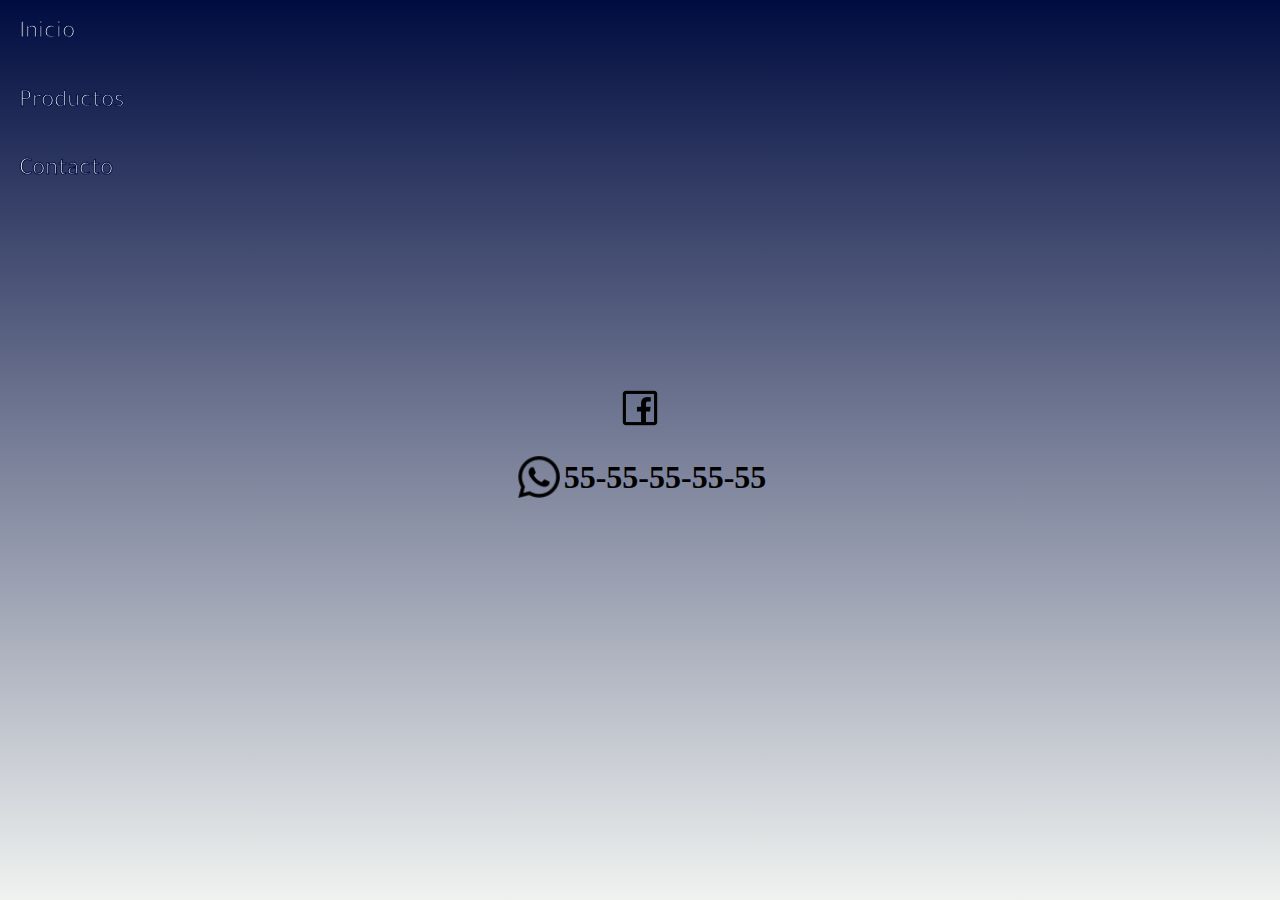
<file: navigation/Contacto.html>
<!DOCTYPE html>
<html lang="en">
<head>
    <meta charset="UTF-8">
    <meta http-equiv="X-UA-Compatible" content="IE=edge">
    <meta name="viewport" content="width=device-width, initial-scale=1.0">
    <link rel="stylesheet" href="../css/index.css">
    <title>Akira's  Boutique</title>
</head>
<body>
    <header>
        <div class="menu">
            <a href="../Index.html" class="boton-menu">Inicio</a>
            <a href="Productos.html" class="boton-menu">Productos</a>
            <a href="Contacto.html" class="boton-menu">Contacto</a>
        </div>
    </header>


    <div class="cabezera">
        <div class="redes-2">
        <a href="https://www.facebook.com/Akiras-Boutique-105824524978224/?ref=page_internal"><img src="../assets/face.png" alt=""></a>
        <div class="wasap"><img src="../assets/what.png" alt=""><h1>55-55-55-55-55</h1></div>
        </div>
    </div>

</body>
</html>
</file>
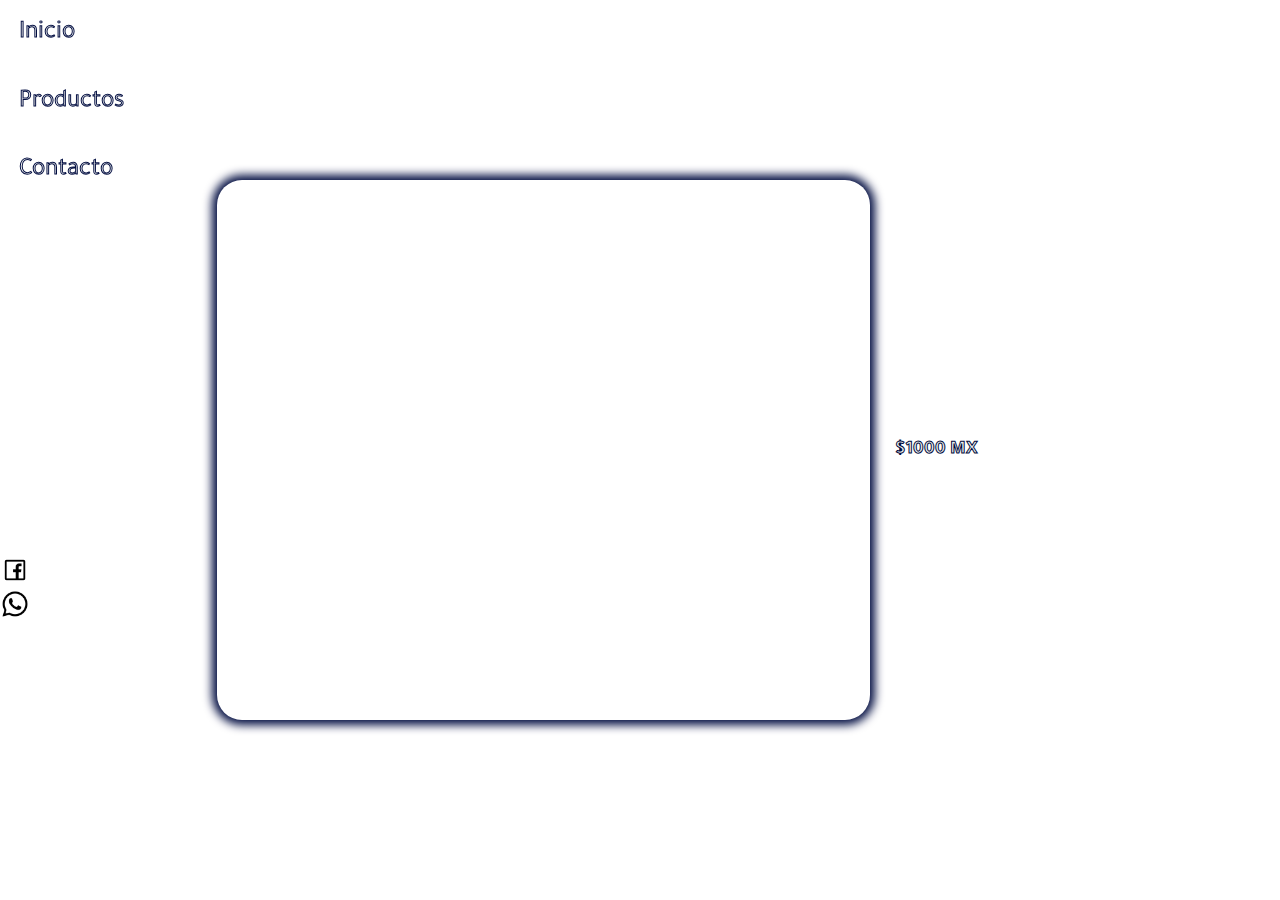
<file: navigation/Producto.html>
<!DOCTYPE html>
<html lang="en">
<head>
    <meta charset="UTF-8">
    <meta http-equiv="X-UA-Compatible" content="IE=edge">
    <meta name="viewport" content="width=device-width, initial-scale=1.0">
    <link rel="stylesheet" href="../css/index.css">
    <title>Akira's  Boutique</title>

</head>
<body>
    <header>
        <div class="menu">
            <a href="../Index.html" class="boton-menu">Inicio</a>
            <a href="Productos.html" class="boton-menu">Productos</a>
            <a href="Contacto.html" class="boton-menu">Contacto</a>

            <div class="redes">
                <a href="https://www.facebook.com/Akiras-Boutique-105824524978224/?ref=page_internal"><img src="../assets/face.png" alt=""></a>
                <a href="Contacto.html"><img src="../assets/what.png" alt=""></a>
             </div>
        </div>
    </header>



    <div class="main-p">
        <div  href="" class="producto-this">
            <!-- <img src="" alt=""> -->
            
            </div>  
            <div id="ddd" class="des">

                <h3>$1000 MX</h3> 
        </div>  
    </div>
    <script>
    function loadXMLDoc() {
    var xhttp = new XMLHttpRequest();
    xhttp.onreadystatechange = function() {
      if (this.readyState == 4 && this.status == 200) {
        // document.getElementById("demo").innerHTML =
        // this.responseText;
        cargarXML(this);
      }
    };
    xhttp.open("GET","../assets/Akis.xml", true);
    xhttp.send();
  }
window.onload=loadXMLDoc();



function cargarXML(xml) {
    var docXML = xml.responseXML;
    var cont = docXML.getElementsByTagName("raw");
    var ide = localStorage.getItem("id");
    var imagen =`<img src="${cont[ide].getElementsByTagName("url")[0].textContent}"  alt="error de imagen">`;
    var hone = `<h1>${cont[ide].getElementsByTagName("nombre")[0].textContent}</h1>`;
    var product = document.querySelector(".producto-this"); 
    var ddd = document.getElementById("ddd")

    
    product.innerHTML = imagen;
    ddd.innerHTML = hone;
}
    
    </script>
</body>
</html>
</file>
<file: css/index.css>
@import url('https://fonts.googleapis.com/css2?family=Merriweather:wght@700&family=Tajawal:wght@800&display=swap');

body{
    margin: 0px;
}
.menu{
    background-color: transparent;
    display: flex;
    flex-direction: column;
    align-items: flex-start;
    height: 100%;
    position: fixed;
    width: 15%;
    z-index: 3;
}

.boton-menu{
    text-decoration: none;
    margin: 10%;
    font-size: 25px;
    font-family: 'Tajawal', sans-serif;
    color: #F0F2F0;
    -webkit-text-stroke-width: 1px;
    -webkit-text-stroke-color: #000C40;
    transition: 0.5s;
}
.boton-menu:hover{
    color: #000C40;
    -webkit-text-stroke-width: 1px;
    -webkit-text-stroke-color: #F0F2F0;
}

.titulos{
    display: flex;
    width: 100%;
    height: 250px;
    position: absolute;
    top: 0;
    right: 0;
    bottom: 0;
    left: 0;
    margin: auto;
    overflow: hidden;
}

.cabezera{
    background: #F0F2F0;  /* fallback for old browsers */
    background: -webkit-linear-gradient(to bottom, #000C40, #F0F2F0);  /* Chrome 10-25, Safari 5.1-6 */
    background: linear-gradient(to bottom, #000C40, #F0F2F0); /* W3C, IE 10+/ Edge, Firefox 16+, Chrome 26+, Opera 12+, Safari 7+ */
    

    margin: 0px;
    width: 100%;
    height: 100%;
    position: absolute;
    z-index: 2;
    display: flex;
    justify-content: center;
    align-items: center;
}
.cabezera ul{
    list-style: none;
    position: absolute;
    top: 0;
    right: 0;
    bottom: 0;
    left: 0;
    display: flex;
    flex-direction: column;
    align-items: center;
    justify-content: flex-start;
    animation: cambiar 15s infinite;
}
.productos{
    display: flex;
    width: 85%;
    height: 100%;
    margin: 0px;
    background: #F0F2F0;
    background: -webkit-linear-gradient(to bottom, #F0F2F0, #fff, #000C40);
    background: linear-gradient(to bottom, #F0F2F0, #fff, #000C40);
    flex-wrap: wrap;
    justify-content: center;
    align-items: flex-start;
}

.productos-ale{
    display: flex;
    width: 85%;
    height: 100%;
    margin: 0px;
    background: transparent;
    flex-wrap: wrap;
    justify-content: center;
    align-items: flex-start;
}
.producto{
    width: 20%;
    display: flex;
    flex-direction: column;
    justify-content: center;
    align-items: center;
    align-content: center;
    border-radius: 25px;
    margin: 15px;
    text-decoration: none;
    font-family: 'Tajawal', sans-serif;
    color: #F0F2F0;
    -webkit-text-stroke-width: 1px;
    -webkit-text-stroke-color: #000C40;
    transition: 1s;
}

.producto:hover{
    box-shadow: 0px 0px 10px 5px #000C40;
    color: #000C40;
    -webkit-text-stroke-width: 1px;
    -webkit-text-stroke-color: #F0F2F0;
}

.producto img{
    margin: 10px;
    width: 150px;
    height: 150px;
}

.producto-this{
    height: 60%;
    width: 60%;
    display: flex;
    flex-direction: row;
    box-shadow: 0px 0px 10px 5px #000C40;
    border-radius: 25px;
    margin: 25px;
    text-decoration: none;
    justify-content: space-around;
    align-items: center;
}

.producto-this img{
    margin: 10px;
    width: 300px;
    height: 300px;
}
.des{
    display: flex;
    flex-direction: column;
    align-items: flex-start;
    font-family: 'Tajawal', sans-serif;
    color: #F0F2F0;
    -webkit-text-stroke-width: 1px;
    -webkit-text-stroke-color: #000C40;
    transition: 0.5s;
}

.titulo{
    font-family: 'Merriweather', serif;
    font-size: 80px;
    color: transparent;
    letter-spacing: 5px;
    -webkit-text-stroke-width: 1px;
    -webkit-text-stroke-color: #fff;
}
.titulo:hover{
    font-family: 'Merriweather', serif;
    font-size: 80px;
    color: #fff;
    letter-spacing: 5px;
}
.tapa{
    background: #F0F2F0;  /* fallback for old browsers */
background: -webkit-linear-gradient(to bottom, #F0F2F0, #fff, #000C40);  /* Chrome 10-25, Safari 5.1-6 */
background: linear-gradient(to bottom, #F0F2F0, #fff, #000C40); /* W3C, IE 10+/ Edge, Firefox 16+, Chrome 26+, Opera 12+, Safari 7+ */
    display: flex;
    flex-direction: column;
    align-items: flex-start;
    height: 100%;
    position: absolute;
    width: 15%;
    z-index: 1;
    top: 657px;
}

@keyframes cambiar{
    0%{margin-top: 0;}

    25%{margin-top: -220px;}
    50%{margin-top: -440px;}
    75%{margin-top: -220px;}

    100%{margin-top: 0;}
}

.redes img{
    width: 30px;
    height: 30px;
}

.redes{
    margin-top: 350px;
    display: flex;
    flex-direction: column;
}
.tapa-2{
    background: #F0F2F0;  /* fallback for old browsers */
background: -webkit-linear-gradient(to bottom, #F0F2F0, #fff, #000C40);  /* Chrome 10-25, Safari 5.1-6 */
background: linear-gradient(to bottom, #F0F2F0, #fff, #000C40); /* W3C, IE 10+/ Edge, Firefox 16+, Chrome 26+, Opera 12+, Safari 7+ */
    display: flex;
    flex-direction: column;
    align-items: flex-start;
    height: 100%;
    position: absolute;
    width: 15%;
    z-index: 1;
}

.main-p{
    display: flex;
    left: 15%;
    position: absolute;
    width: 85%;
    height: 100%;
    margin: 0px;
    background: #fff;
    flex-direction: row;
    flex-wrap: nowrap;
    align-content: center;
    justify-content: flex-start;
    align-items: center;
}

.redes-2 img{
    width: 50px;
    height: 50px;
}
.redes-2{
    display: flex;
    flex-direction: column;
    align-items: center;
}

.wasap{
    display: flex;
    align-items: center;
}
.cuerpo{
    display: flex;
    background: #F0F2F0;
    background: -webkit-linear-gradient(to bottom, #F0F2F0, #fff, #000C40);
    background: linear-gradient(to bottom, #F0F2F0, #fff, #000C40);
    top: 657px;
    width: 100%;
    height: 100%;
    position: relative;
    margin: 0;
    justify-content: flex-end}

.cuerpo-2{
        display: flex;
        background: #F0F2F0;
        background: -webkit-linear-gradient(to bottom, #000C40, #fff, #F0F2F0);
        background: linear-gradient(to bottom, #000C40, #fff, #F0F2F0);
        width: 100%;
        height: 100%;
        position: relative;
        margin: 0;
        justify-content: flex-end}

@media  screen and (max-width: 400px) {
    .titulo {
        font-family: 'Merriweather', serif;
        font-size: 40px;
        color: transparent;
        letter-spacing: 5px;
        -webkit-text-stroke-width: 1px;
        -webkit-text-stroke-color: #fff;
    }
    .titulo:hover{
        font-family: 'Merriweather', serif;
        font-size: 40px;
        color: #fff;
        letter-spacing: 5px;
    }
    .titulos {
        display: flex;
        width: 100%;
        height: 150px;
        position: absolute;
        top: 0;
        right: 0;
        bottom: 0;
        left: 0;
        margin: auto;
        overflow: hidden;
    }
    .cabezera ul {
        list-style: none;
        position: absolute;
        top: 0;
        right: 0;
        bottom: 0;
        left: 0;
        display: flex;
        flex-direction: column;
        align-items: flex-start;
        justify-content: flex-start;
        animation: cambiar 15s infinite;
    }
    .redes {
        margin-top: 5px;
        display: flex;
        flex-direction: column;
    }
    @keyframes cambiar{
        0%{margin-top: 0;}
    
        25%{margin-top: -150px;}
        50%{margin-top: -300px;}
        75%{margin-top: -150px;}
    
        100%{margin-top: 0;}
    }
    .cuerpo {
        display: flex;
        background: #F0F2F0;
        background: -webkit-linear-gradient(to bottom, #F0F2F0, #fff, #000C40);
        background: linear-gradient(to bottom, #F0F2F0, #fff, #000C40);
        top: 810px;
        width: 100%;
        height: 100%;
        position: relative;
        margin: 0;
        justify-content: flex-end;
    }
    .productos-ale {
        display: flex;
        width: 85%;
        height: 100%;
        margin: 0px;
        background: transparent;
        flex-wrap: nowrap;
        justify-content: center;
        align-items: center;
        flex-direction: column;
        align-content: center;
    }
    .producto {
        width: 50%;
        display: flex;
        flex-direction: column;
        justify-content: center;
        align-items: center;
        align-content: center;
        border-radius: 25px;
        margin: 15px;
        text-decoration: none;
        font-family: 'Tajawal', sans-serif;
        color: #F0F2F0;
        -webkit-text-stroke-width: 1px;
        -webkit-text-stroke-color: #000C40;
        transition: 1s;
    }
    .cuerpo-2{
        background: #F0F2F0;
    background: -webkit-linear-gradient(to bottom, #F0F2F0, #fff, #000C40);
    background: linear-gradient(to bottom, #F0F2F0, #fff, #000C40);
    }
    .main-p {
        display: flex;
        left: 0;
        position: absolute;
        width: 100%;
        height: 100%;
        margin: 0px;
        background: #fff;
        flex-direction: column;
        align-content: center;
        justify-content: center;
        align-items: center;
        flex-wrap: nowrap;
        margin-top: 20px;
    }
    .producto-this {
        height: 310px;
        width: 310px;
        display: flex;
        flex-direction: column;
        box-shadow: 0px 0px 10px 5px #000c40;
        border-radius: 25px;
        margin: 25px;
        text-decoration: none;
        justify-content: center;
        flex-wrap: nowrap;
        align-content: center;
        align-items: center;
    }
}
</file>
